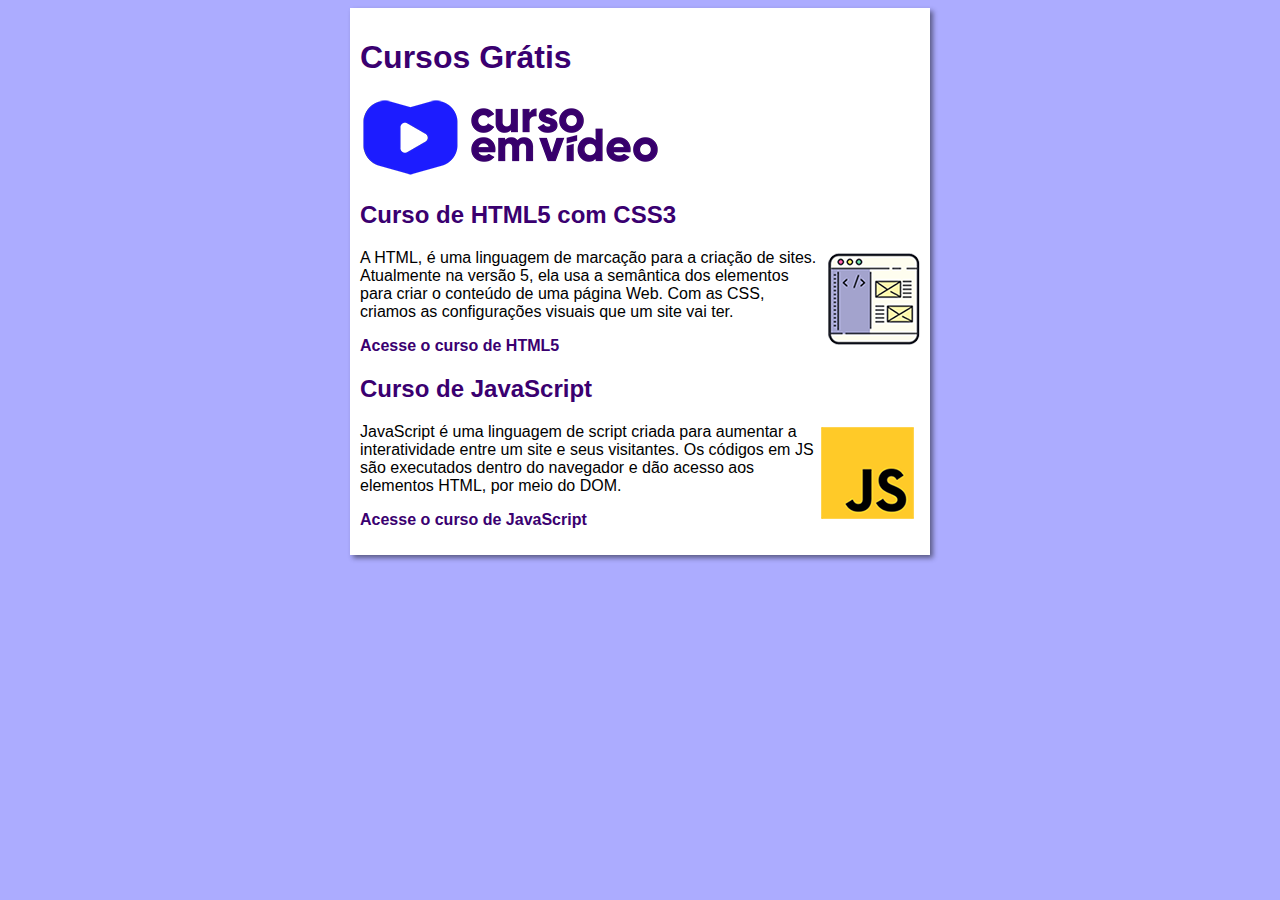
<file: index.html>
<!DOCTYPE html>
<html lang="pt-br">
<head>
    <meta charset="UTF-8">
    <meta http-equiv="X-UA-Compatible" content="IE=edge">
    <meta name="viewport" content="width=device-width, initial-scale=1.0">
    <title>Curso em Vídeo</title>
    <link rel="stylesheet" href="estilos/style.css">
</head>
<body>
    <main>
        <header>
            <h1>Cursos Grátis</h1>
            <img src="imagens/curso-em-video-cor.png" alt="Curso em Vídeo">
        </header>
        <article>
            <h2>Curso de HTML5 com CSS3</h2>
            <img class="lado" src="imagens/curso-html-css.png" alt="Curso HTML">
            <p>A HTML, é uma linguagem de marcação para a criação de sites. Atualmente na versão 5, ela usa a semântica dos elementos para criar o conteúdo de uma página Web. Com as CSS, criamos as configurações visuais que um site vai ter.</p>
            <p><a href="curso-html.html">Acesse o curso de HTML5</a></p>
        </article>
        <article>
            <h2>Curso de JavaScript</h2>
            <img class="lado" src="imagens/curso-javascript.png" alt="Curso JS">
            <p>JavaScript é uma linguagem de script criada para aumentar a interatividade entre um site e seus visitantes. Os códigos em JS são executados dentro do navegador e dão acesso aos elementos HTML, por meio do DOM.</p>
            <p><a href="curso-js.html">Acesse o curso de JavaScript</a></p>
        </article>
    </main>
</body>
</html>
</file>
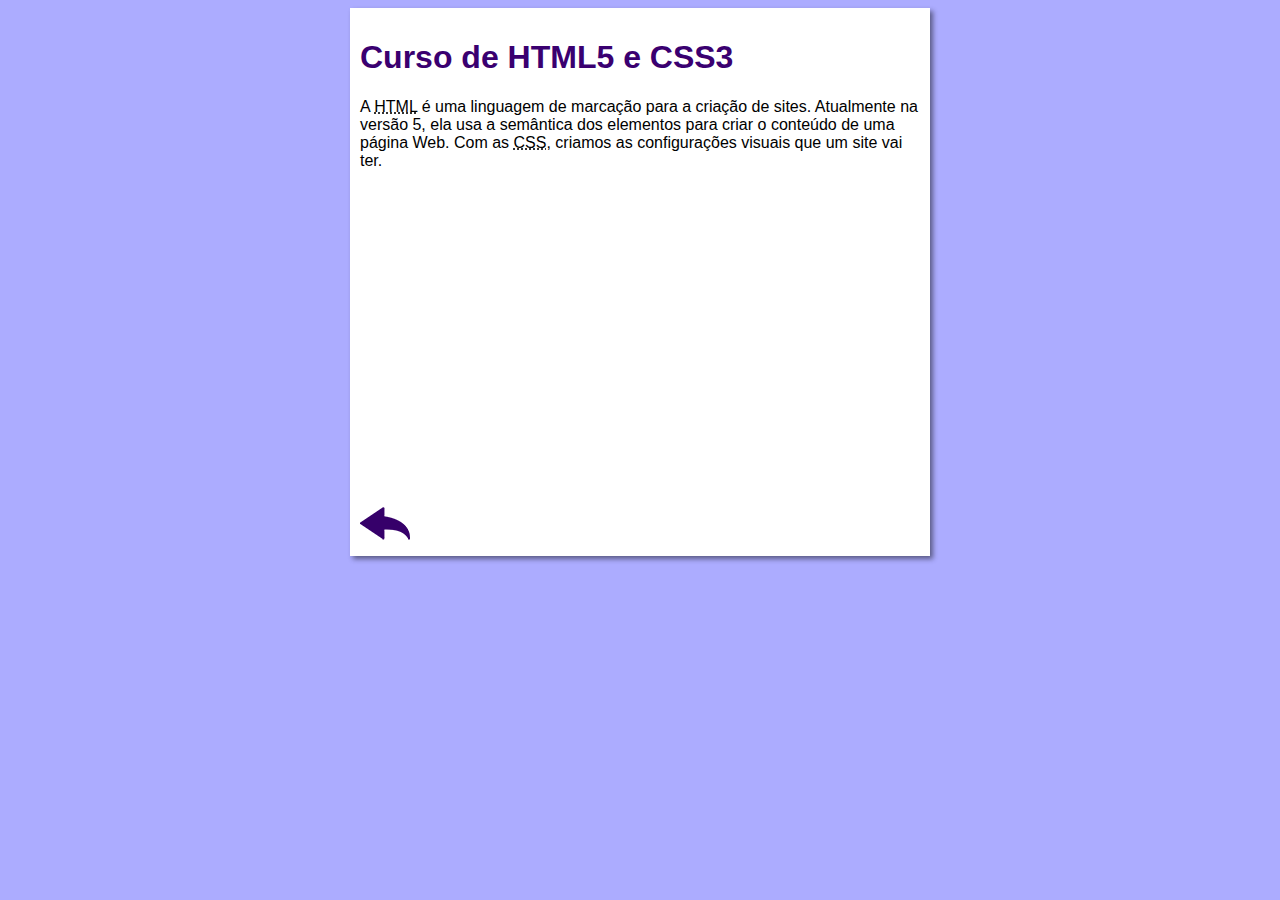
<file: curso-html.html>
<!DOCTYPE html>
<html lang="pt-br">
<head>
    <meta charset="UTF-8">
    <meta name="viewport" content="width=device-width, initial-scale=1.0">
    <title>Curso de HTML</title>
    <link rel="stylesheet" href="estilos/style.css">
</head>
<body>
    <main>
        <header>
            <h1>Curso de HTML5 e CSS3</h1>
        </header>
        <article>
            <p>A <abbr title="HyperText Markup Language">HTML</abbr> é uma linguagem de marcação para a criação de sites. Atualmente na versão 5, ela usa a semântica dos elementos para criar o conteúdo de uma página Web. Com as <abbr title="Cascading Style Sheets">CSS</abbr>, criamos as configurações visuais que um site vai ter.</p>

            <iframe width="560" height="315" src="https://www.youtube.com/embed/riSVzwlSnhw" frameborder="0" allow="accelerometer; autoplay; encrypted-media; gyroscope; picture-in-picture" allowfullscreen></iframe>
            
            <a href="index.html"><img src="imagens/btn-back.png" alt="Voltar"></a>

        </article>
    </main>
</body>
</html>
</file>
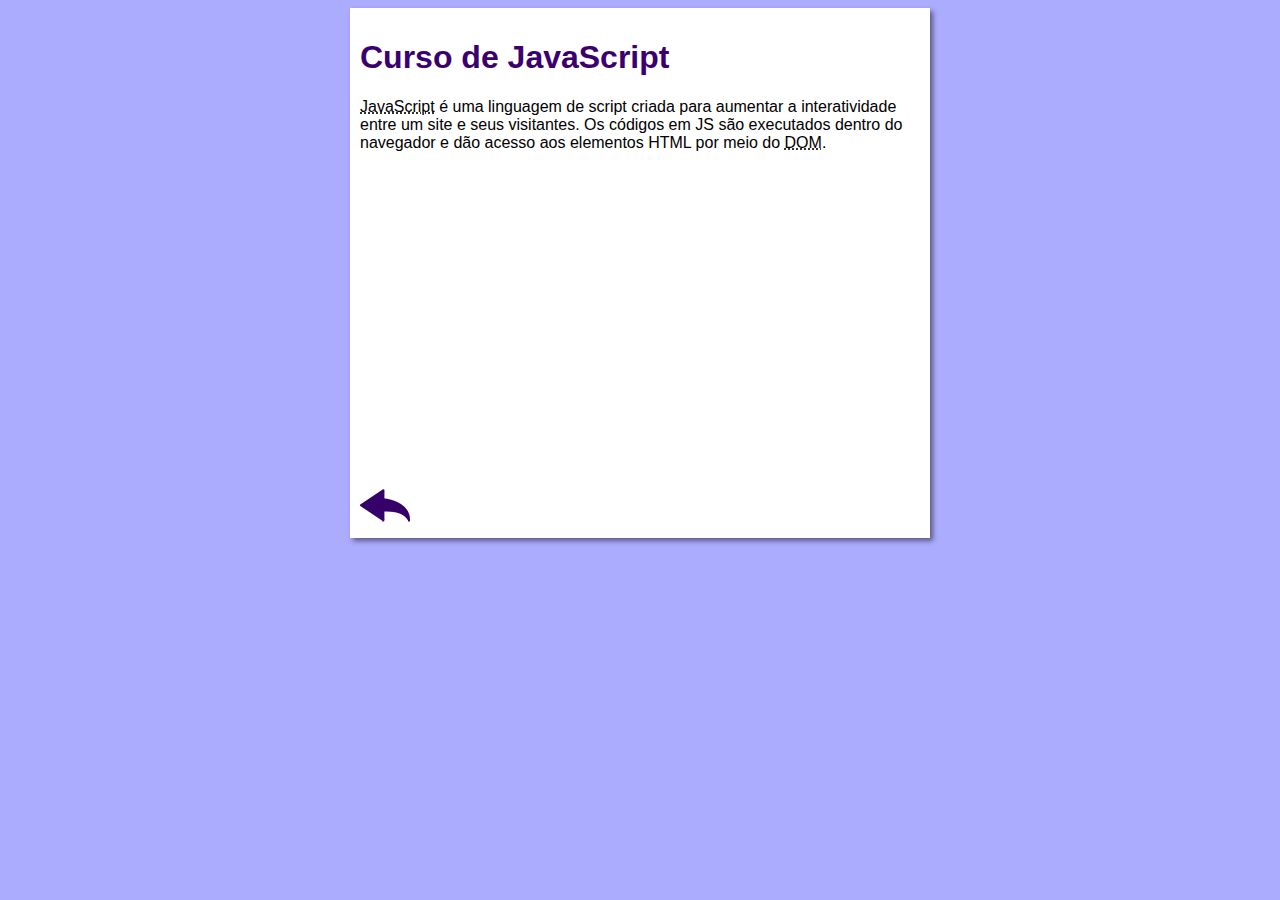
<file: curso-js.html>
<!DOCTYPE html>
<html lang="pt-br">
<head>
    <meta charset="UTF-8">
    <meta name="viewport" content="width=device-width, initial-scale=1.0">
    <title>Curso de JavaScript</title>
    <link rel="stylesheet" href="estilos/style.css">
</head>
<body>
    <main>
        <header>
            <h1>Curso de JavaScript</h1>
        </header>
        <article>
            <p><abbr title="JavaScript">JavaScript</abbr> é uma linguagem de script criada para aumentar a interatividade entre um site e seus visitantes. Os códigos em JS são executados dentro do navegador e dão acesso aos elementos HTML por meio do <abbr title="Document Object Model">DOM</abbr>.</p>

            <iframe width="560" height="315" src="https://www.youtube.com/embed/BXqUH86F-kA" frameborder="0" allow="accelerometer; autoplay; encrypted-media; gyroscope; picture-in-picture" allowfullscreen></iframe>

            <a href="index.html"><img src="imagens/btn-back.png" alt="Voltar"></a>
        </article>
    </main>
</body>
</html>
</file>
<file: estilos/style.css>
* {
    font-family: Arial, Helvetica, sans-serif;
    font-size: 16px;
}

body {
    background-color: #acacff;

}

main {
    background-color: white;
    width: 560px;
    margin: auto;
    padding: 10px;
    box-shadow: 3px 3px 5px rgba(0, 0, 0, 0.473);
}

h1 {
    font-size: 2em;
    color: rgb(58, 0, 112);
}

h2 {
    font-size: 1.5em;
    color: rgb(58, 0, 112);
}

img.lado {
    float: right;
}

a {
    text-decoration: none;
    font-weight: bold;
    color: rgb(58, 0, 112);
}

a:hover {
    text-decoration: underline;
    color: rgb(26, 26, 255);
}
</file>
